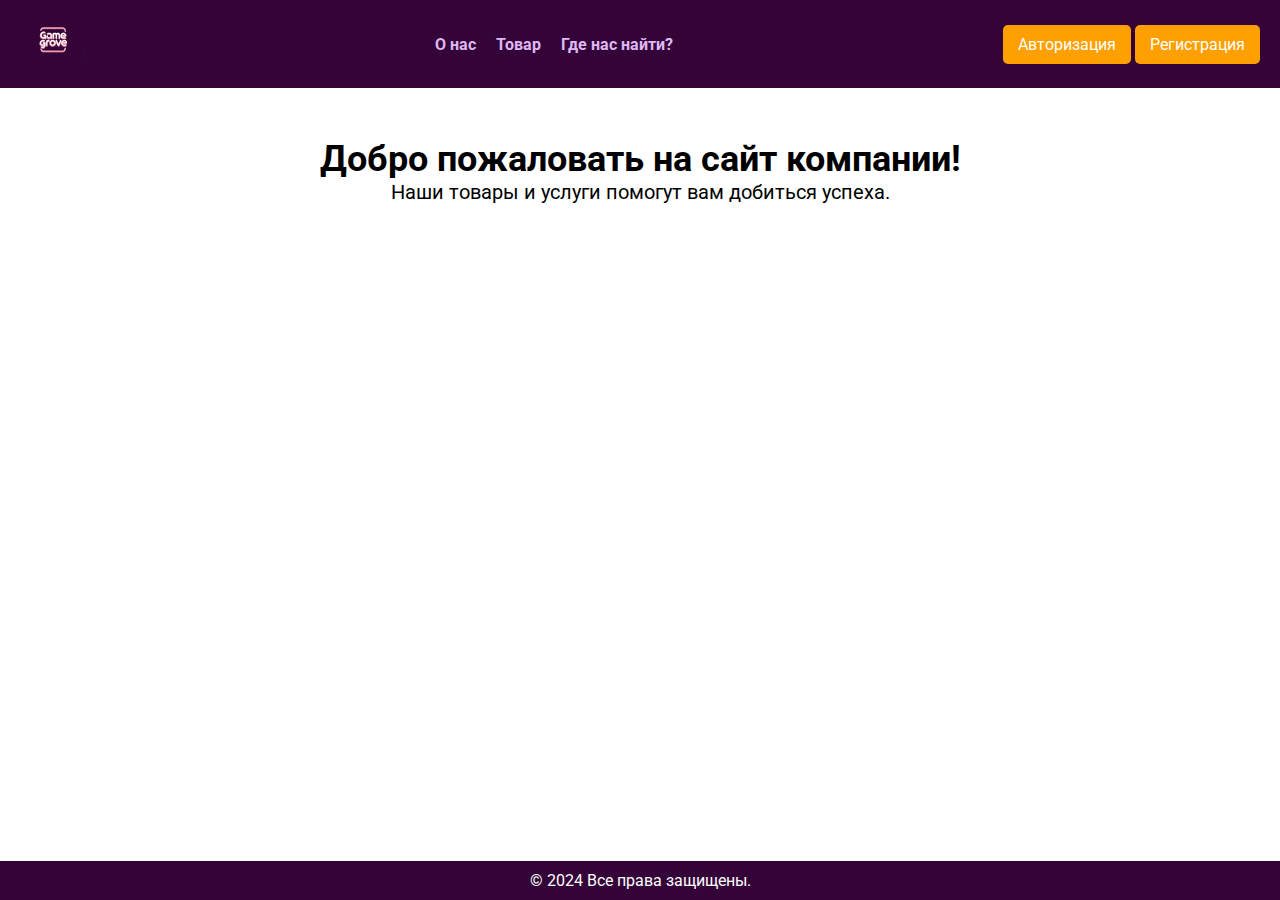
<file: index.html>
<!DOCTYPE html>
<html lang="ru">
<head>
  <meta charset="UTF-8">
  <meta name="viewport" content="width=device-width, initial-scale=1.0">
  <title>Сайт компании</title>
  <link href="https://fonts.googleapis.com/css2?family=Roboto:wght@400;700&display=swap" rel="stylesheet">
  <link rel="stylesheet" href="style.css">
</head>
<body>
  <!-- Горизонтальное меню -->
  <header>
    <nav class="navbar">
      <a href="index.html" class="logo">
        <img src="images/gamegroovelogo.png" alt="Логотип компании" width="128" height="128"> <!-- Логотип компании -->
      </a>
      <ul class="nav-links">
        <li><a href="about.html">О нас</a></li>
        <li><a href="products.html">Товар</a></li>
        <li><a href="contact.html">Где нас найти?</a></li>
      </ul>
      <div class="auth-buttons">
        <a href="login.html" class="btn">Авторизация</a>
        <a href="register.html" class="btn">Регистрация</a>
      </div>
    </nav>
  </header>

  <!-- Главная страница -->
  <main>
    <section class="hero">
      <h1>Добро пожаловать на сайт компании!</h1>
      <p>Наши товары и услуги помогут вам добиться успеха.</p>
    </section>
  </main>

  <!-- Футер -->
  <footer>
    <p>&copy; 2024 Все права защищены.</p>
  </footer>
</body>
</html>
</file>
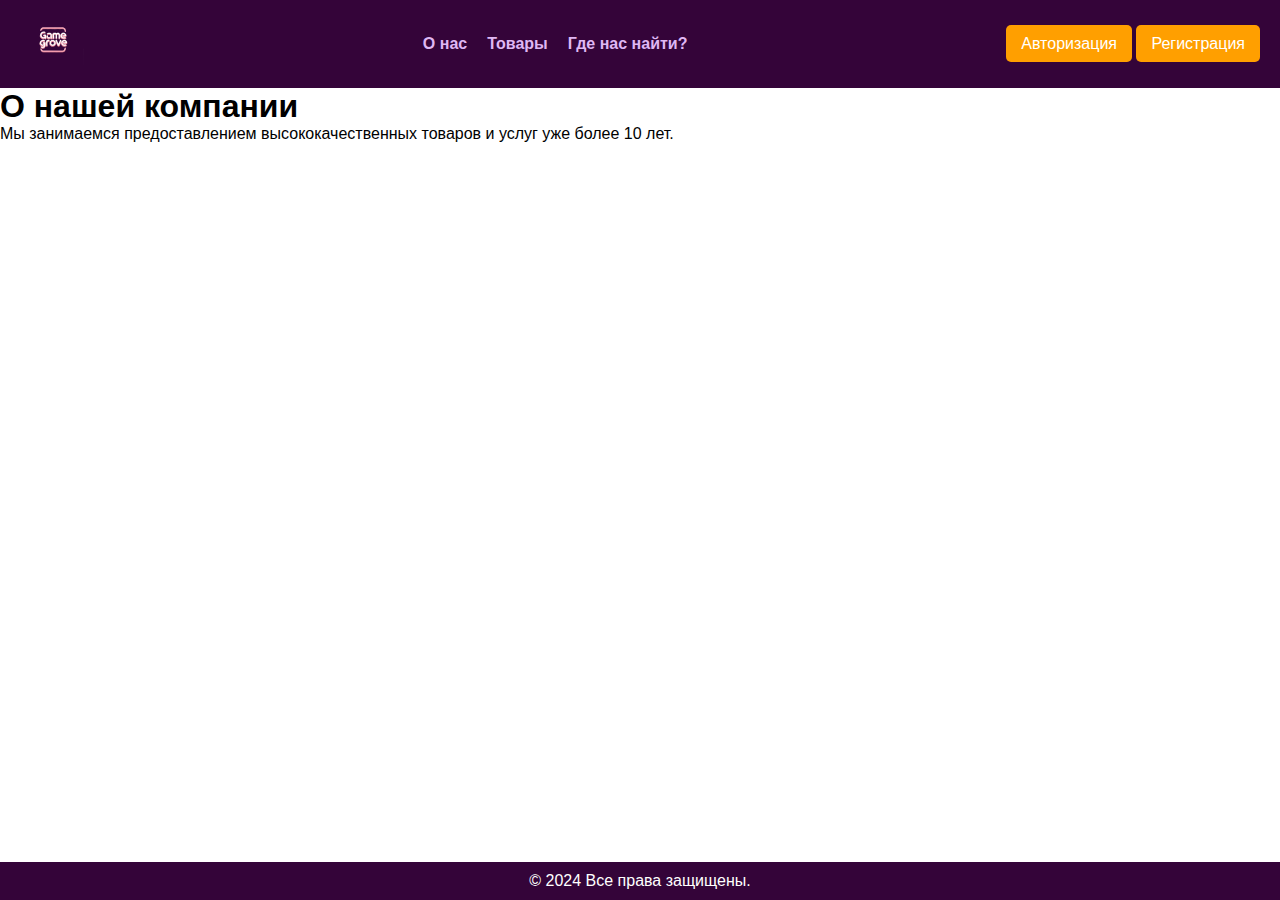
<file: about.html>
<!DOCTYPE html>
<html lang="ru">
<head>
    <meta charset="UTF-8">
    <meta name="viewport" content="width=device-width, initial-scale=1.0">
    <title>О нас</title>
    <link rel="stylesheet" href="style.css">
</head>
<body>
    <header>
        <nav class="navbar">
            <a href="index.html" class="logo">
                <img src="images/gamegroovelogo.png" alt="Логотип компании" width="128" height="128" class="logo">
            </a>
            <ul class="nav-links">
                <li><a href="about.html" class="active">О нас</a></li>
                <li><a href="products.html">Товары</a></li>
                <li><a href="contact.html">Где нас найти?</a></li>
            </ul>
            <div class="auth-buttons">
                <a href="login.html" class="btn">Авторизация</a>
                <a href="register.html" class="btn">Регистрация</a>
            </div>
        </nav>
    </header>
    <main>
        <h1>О нашей компании</h1>
        <p>Мы занимаемся предоставлением высококачественных товаров и услуг уже более 10 лет.</p>
    </main>
    <footer>
        <p>&copy; 2024 Все права защищены.</p>
    </footer>
</body>
</html>
</file>
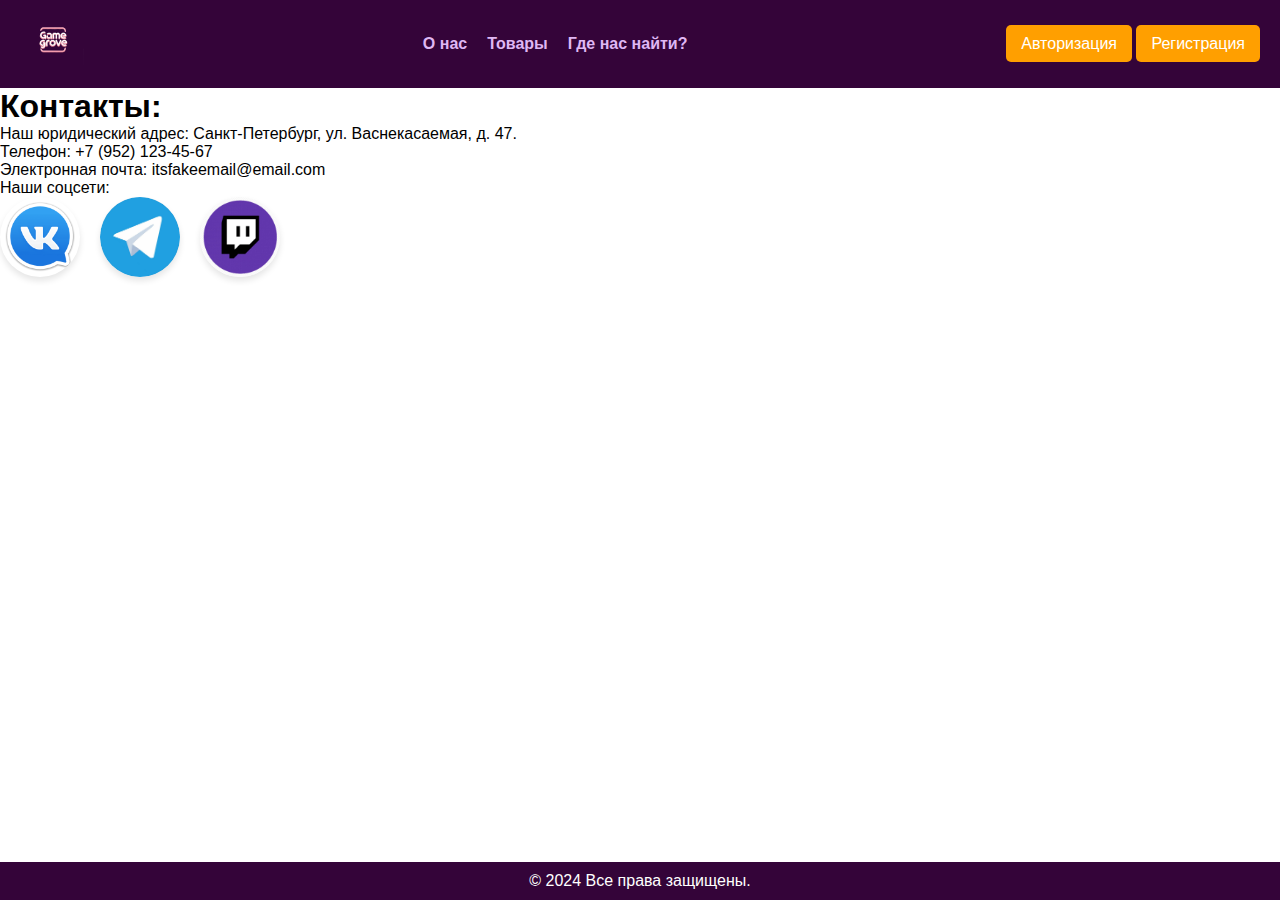
<file: contact.html>
<!DOCTYPE html>
<html lang="ru">
<head>
    <meta charset="UTF-8">
    <meta name="viewport" content="width=device-width, initial-scale=1.0">
    <title>Где нас найти?</title>
    <link rel="stylesheet" href="style.css">
</head>
<body>
    <header>
        <nav class="navbar">
            <a href="index.html" class="logo">
                <img src="images/gamegroovelogo.png" alt="Логотип компании" width="128" height="128" class="logo">
            </a>
            <ul class="nav-links">
                <li><a href="about.html">О нас</a></li>
                <li><a href="products.html">Товары</a></li>
                <li><a href="contact.html" class="active">Где нас найти?</a></li>
            </ul>
            <div class="auth-buttons">
                <a href="login.html" class="btn">Авторизация</a>
                <a href="register.html" class="btn">Регистрация</a>
              </div>
        </nav>
    </header>
    <main>
        <h1>Контакты:</h1>
        <p>Наш юридический адрес: Санкт-Петербург, ул. Васнекасаемая, д. 47.</p>
        <p>Телефон: +7 (952) 123-45-67</p>
        <p>Электронная почта: itsfakeemail@email.com</p>
        <p>Наши соцсети:</p>
            <div class="social-buttons">
                <!-- Кнопка 1 -->
                <a href="https://vk.com/bezdarnaya_dura_na_fade" target="_blank" class="social-button">
                  <img src="images/vklogo.png" height="300" width="400" alt="VK"> <!-- Укажите путь к изображению -->
                </a>
                <!-- Кнопка 2 -->
                <a href="https://t.me/fade4780" target="_blank" class="social-button">
                  <img src="/images/tglogo.png" height="300" width="400" alt="Telegram" > <!-- Укажите путь к изображению -->
                </a>
                <!-- Кнопка 3 -->                
                <a href="https://www.twitch.tv/fade4780" target="_blank" class="social-button">
                    <img src="/images/twitchlogo.png" height="300" width="400" alt="Twitch" > <!-- Укажите путь к изображению -->
                  </a>
              </div>
    </main>
    <footer>
        <p>&copy; 2024 Все права защищены.</p>
    </footer>
</body>
</html>
</file>
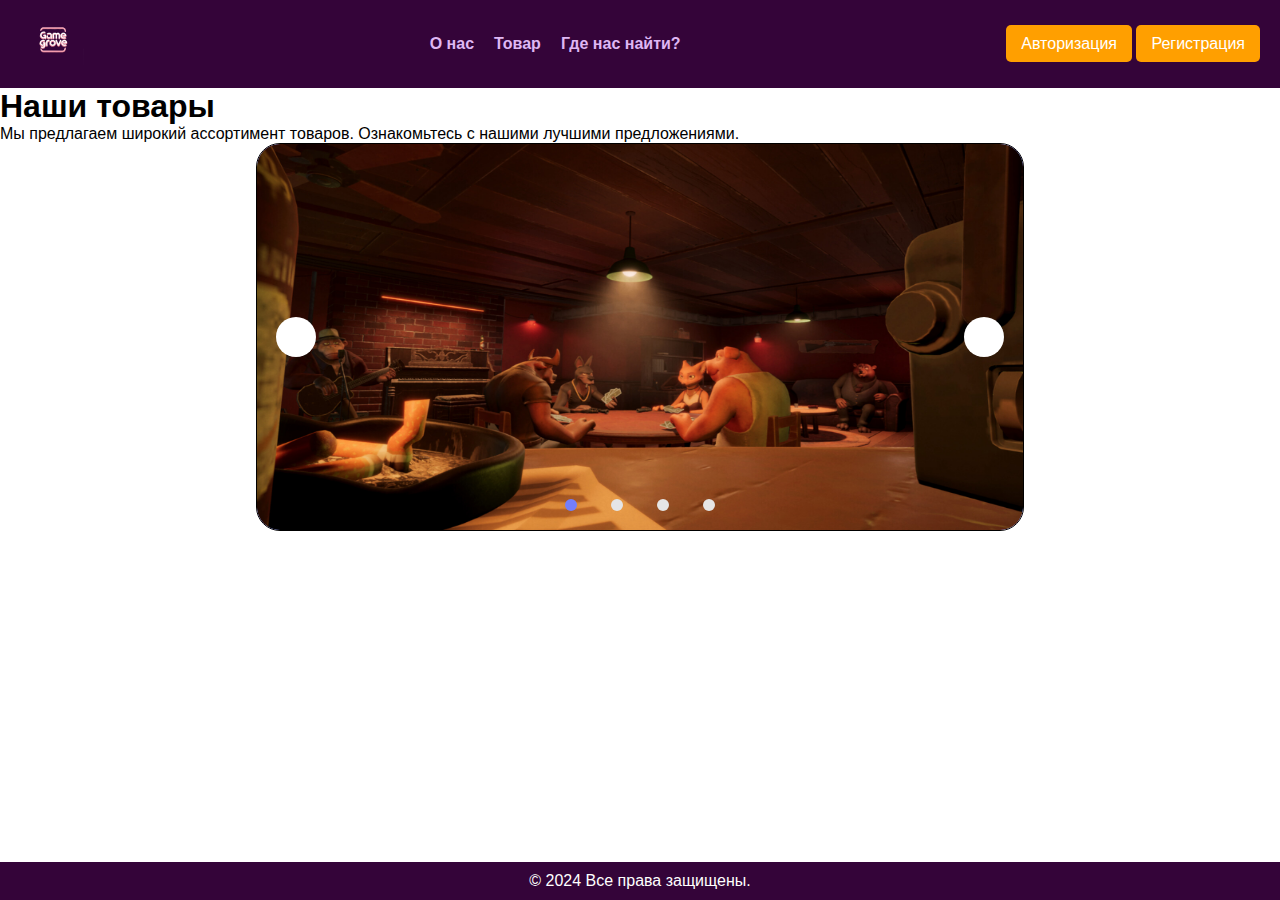
<file: products.html>
<!DOCTYPE html>
<html lang="ru">
<head>
    <meta charset="UTF-8">
    <meta name="viewport" content="width=device-width, initial-scale=1.0">
    <title>Товары</title>
    <link rel="stylesheet" href="style.css">
</head>
<body>
    <header>
        <nav class="navbar">
            <a href="index.html" class="logo">
                <img src="images/gamegroovelogo.png" alt="Логотип компании" width="64" height="64" class="logo">
            </a>
            <ul class="nav-links">
                <li><a href="about.html">О нас</a></li>
                <li><a href="products.html" class="active">Товар</a></li>
                <li><a href="contact.html">Где нас найти?</a></li>
            </ul>
            <div class="auth-buttons">
                <a href="login.html" class="btn">Авторизация</a>
                <a href="register.html" class="btn">Регистрация</a>
            </div>
        </nav>
    </header>
    <main>
        <h1>Наши товары</h1>
        <p>Мы предлагаем широкий ассортимент товаров. Ознакомьтесь с нашими лучшими предложениями.</p>

        <!-- Слайдер -->
        <div class="blockSlider" id="blockSlider">
            <div class="FullArea">
                <div class="imagesArea">
                    <img class="imageSlider" src="images/testproject1.jpg" alt="">
                    <img class="imageSlider" src="images/testproject2.jpg" alt="">
                    <img class="imageSlider" src="images/testproject3.jpg" alt="">
                    <img class="imageSlider" src="images/testproject4.jpg" alt="">
                </div>
    
                <div class="pointsAreaSize">
                    <span class="point"></span>
                    <span class="point"></span>
                    <span class="point"></span>
                    <span class="point"></span>
                </div>
    
                <div class="btnsAreaSize">
                    <div class="blockArrow" id="leftBtn"><i class="fa fa-angle-left" aria-hidden="true"></i></div>
                    <div class="blockArrow" id="rightBtn"><i class="fa fa-angle-right" aria-hidden="true"></i></div>
                </div>
            </div>
    
        </div>
        <script src="script.js"></script>
    </main>
    <footer>
        <p>&copy; 2024 Все права защищены.</p>
    </footer>
</body>
</html>
</file>
<file: style.css>
* {
    margin: 0;
    padding: 0;
    box-sizing: border-box;
  }
  
  body {
    font-family: 'Roboto', sans-serif;
  }
  
  header {
    background-color: #340439;
    padding: 10px 20px;
  }
  
  .navbar {
    display: flex;
    justify-content: space-between;
    align-items: center;
  }
  
  .navbar .logo img {
    width: 64px;
    height: 64px;
  }
  
  .nav-links {
    list-style: none;
    display: flex;
  }
  
  .nav-links li {
    margin-left: 20px;
  }
  
  .nav-links a {
    color: rgb(223, 183, 243);
    text-decoration: none;
    font-weight: 700;
  }
  
  .auth-buttons .btn {
    background-color: #ff9f00;
    color: white;
    padding: 10px 15px;
    text-decoration: none;
    border-radius: 5px;
  }
  
  form {
    width: 300px;
    margin: 50px auto;
    background-color: #d89bf4;
    padding: 20px;
    border-radius: 8px;
  }
  
  label {
    display: block;
    margin-bottom: 8px;
  }
  
  input[type="text"], input[type="password"], input[type="tel"] {
    width: 100%;
    padding: 10px;
    margin-bottom: 10px;
    border: 1px solid #ccc;
    border-radius: 5px;
  }
  
  input[type="checkbox"] {
    margin-right: 5px;
  }
  
  footer {
    text-align: center;
    background-color: #340439;
    color: white;
    padding: 10px;
    position: fixed;
    bottom: 0;
    width: 100%;
  }
  
  .hero {
    text-align: center;
    padding: 50px 0;
  }
  
  .hero h1 {
    font-size: 36px;
  }
  
  .hero p {
    font-size: 20px;
  }
  
  .btn {
    background-color: #00ff26;
    padding: 10px 20px;
    border: none;
    border-radius: 5px;
    color: white;
    cursor: pointer;
    text-align: center;
  }
  
  .form-container {
    max-width: 400px;
    margin: 0 auto;
  }

  .menu ul li a {
    text-decoration: none;
    color: black;
    padding: 10px 15px;
}

.menu ul li a.active {
    font-weight: bold;
    color: #007bff; /* Синий цвет для активной вкладки */
    border-bottom: 2px solid #007bff;
}

.social-buttons {
    display: flex;
    gap: 20px; /* Расстояние между кнопками */
  }

  .social-button {
    width: 80px; /* Размер кнопки */
    height: 80px;
    border-radius: 50%; /* Делает кнопку круглой */
    overflow: hidden; /* Чтобы изображение не выходило за границы */
    box-shadow: 0 4px 6px rgba(0, 0, 0, 0.1); /* Тень */
    cursor: pointer;
    transition: transform 0.3s; /* Анимация при наведении */
  }

  .social-button:hover {
    transform: scale(1.1); /* Увеличение кнопки при наведении */
  }

  .social-button img {
    width: 100%;
    height: 100%;
    object-fit: cover; /* Чтобы изображение заполнило круг */
  }
 
  .blockSlider {
    display: flex;
    max-width: 768px;
    width: 100%;
    height: 388px;
    border:  1px solid black;
    border-radius: 24px;
    margin-left: auto;
    margin-right: auto;
    position: relative;
    overflow: hidden;
}
.FullArea{
    display:flex;
    width: 100%;
    align-items: center;
    justify-content: center;
}
.pointsAreaSize{
    width:  150px;
    display: flex;
    justify-content: space-between;
    position: absolute;
    bottom: 5%;
}
.point{
    display: flex;
    width: 12px;
    height: 12px;
    background: rgb(229, 229, 229);
    border-radius: 100px;
    cursor: pointer;
}

.point:hover{
    background: rgb(160, 167, 243);
}
.imagesArea{
    width: 100%;
    height: 100%;
    overflow: hidden;
}
.imageSlider{
    display: none;
    align-items: center;
    justify-content: center;
    width: 100%;
    height: 100%;
    overflow: hidden;
    animation-name: Animation;
    animation-duration: 1s;
}
.activeImage{
    background: rgb(115, 126, 250);
    display: flex;
    border-radius: 20px;
}
.btnsAreaSize{
    position: absolute;
    display: flex;
    width: 95%;
    justify-content: space-between;
}
i.fa.fa-angle-left, i.fa.fa-angle-right{
    color: rgb(115, 126, 250);
    font-size: 24px;
    cursor: pointer;
    font-weight: 800;
}
.blockArrow{
    display: flex;
    width: 40px;
    height: 40px;
    background-color: white;
    border: 1ps solid white;
    border-radius: 50px;
    align-items: center;
    justify-content: center;
}
.blockArrow:hover{
    background: rgba(39,39,39,0.59);
    border: 1px solid white;
    color:white;
    cursor: pointer;
}

.blockArrow:active{
    background: rgba(16,16,16,0.59);
    border: 1px solid white;
    color: white;
    cursor: pointer;
}

@-webkit-keyframes Animation {
    0% {opacity: 0;}
    100% {opacity: 1;}
}
</file>
